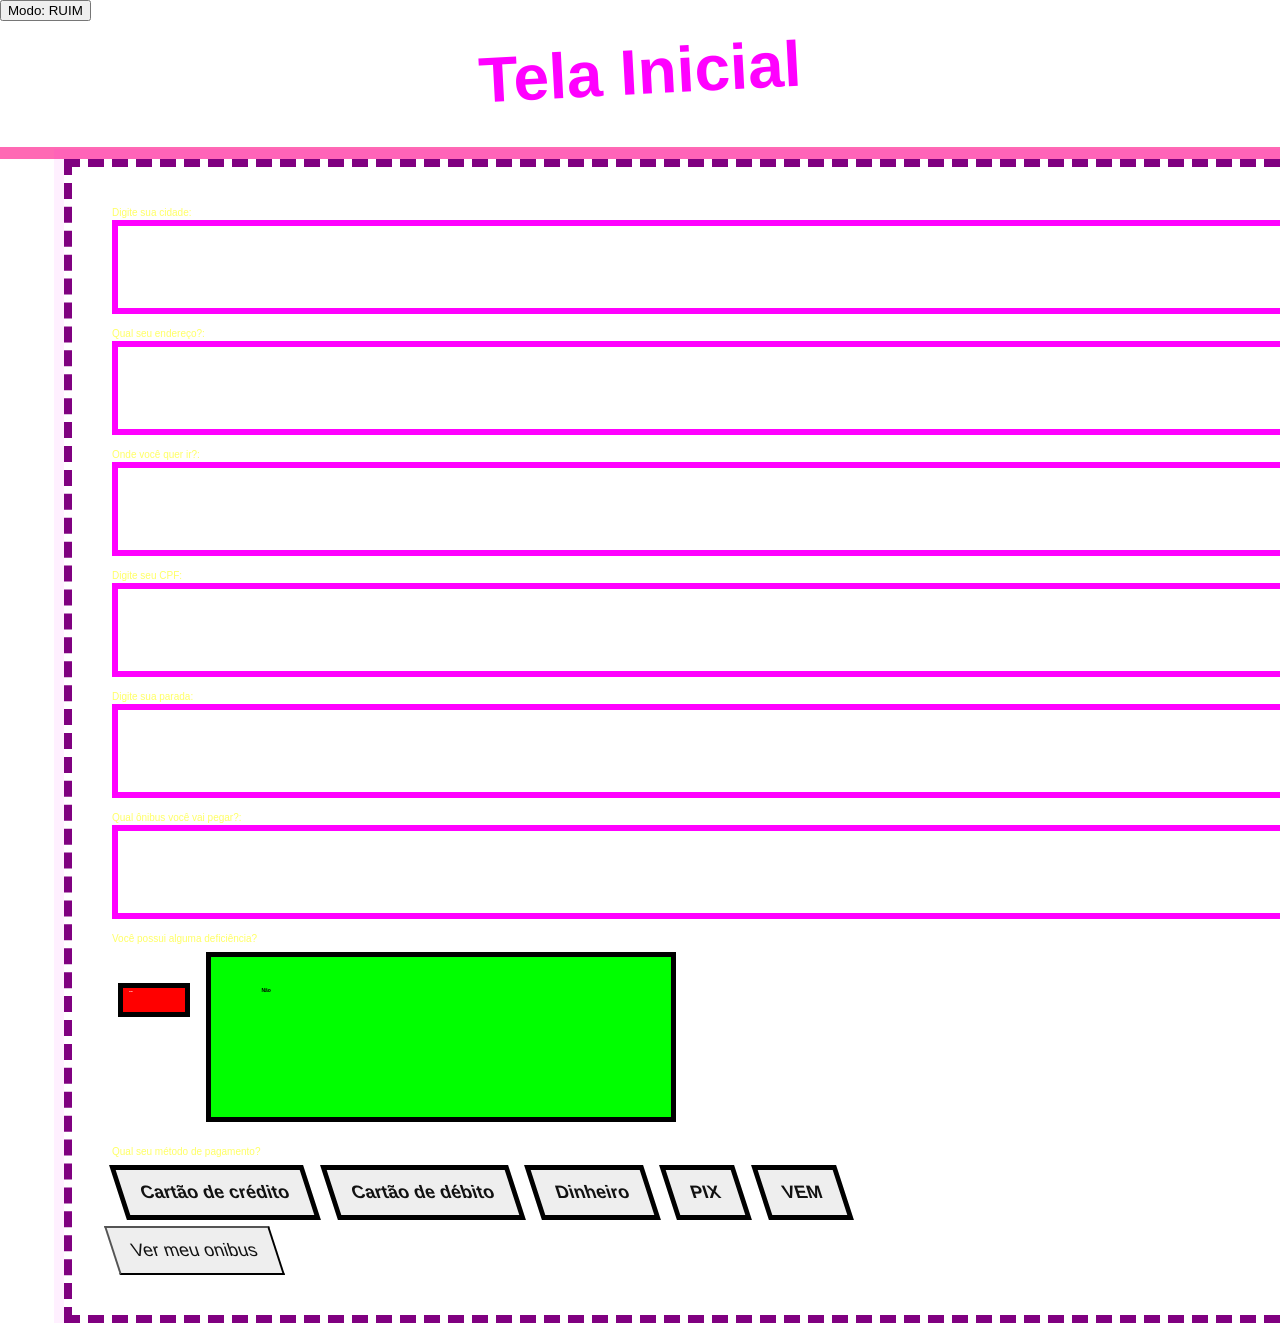
<file: TelaInicial.html>
<!DOCTYPE html>
<html lang="pt-BR">
<head>
    <meta charset="UTF-8">
    <meta http-equiv="X-UA-Compatible" content="IE=edge">
    <meta name="viewport" content="width=device-width, initial-scale=1.0">
    <title>Tela Inicial</title>
    <!-- <link rel="stylesheet" href="Telainicial.css"> -->
    <link id="temaCSS" rel="stylesheet" href="telaboa.css">
</head>
<body>
  <button id="trocarModo">TROCAR MODO</button>
    <section class="TelaInicial">
        <header>
            <h3>Tela Inicial</h3>
        </header>
    </section>

    <!-- 👇 ID IMPORTANTE -->
    <section class="Formulario" id="formTela">
        <div class="DivForms">
            <form action="">

  <label for="Cidade" class="label">Digite sua cidade:</label>
  <input type="text" id="Cidade" name="Cidade" >
  <br>

  <label for="Endereco" class="label">Qual seu endereço?:</label>
  <input type="text" id="Endereco" name="Endereco" >
  <br>

  <label for="Fim" class="label">Onde você quer ir?:</label>
  <input type="text" id="Fim" name="Fim" >
  <br>

  <label for="CPF" class="label">Digite seu CPF:</label>
  <input type="text" id="CPF" name="CPF" >
  <br>

  <label for="Parada" class="label">Digite sua parada:</label>
  <input type="text" id="Parada" name="Parada" >
  <br>

  <label for="Onibus" class="label">Qual ônibus você vai pegar?:</label>
  <input type="text" id="Onibus" name="Onibus" >
  <br>

  <!-- DEFICIÊNCIA -->
  <label class="label">Você possui alguma deficiência?</label>
  <div>
    <label class="opcao">
      <input type="radio" name="deficiencia" value="sim">
      <span class="SimBTN">Sim</span>
    </label>

    <label class="opcao">
      <input type="radio" name="deficiencia" value="nao">
      <span class="NaoBTN">Não</span>
    </label>
  </div>

  <br>

  <!-- PAGAMENTO -->
  <label class="label">Qual seu método de pagamento?</label>
  <div>

    <label class="opcao">
      <input type="radio" name="Pagamento" value="credito">
      <span>Cartão de crédito</span>
    </label>

    <label class="opcao">
      <input type="radio" name="Pagamento" value="debito">
      <span>Cartão de débito</span>
    </label>

    <label class="opcao">
      <input type="radio" name="Pagamento" value="dinheiro">
      <span>Dinheiro</span>
    </label>

    <label class="opcao">
      <input type="radio" name="Pagamento" value="pix">
      <span>PIX</span>
    </label>

    <label class="opcao">
      <input type="radio" name="Pagamento" value="vem">
      <span>VEM</span>
    </label>

  </div>

</form>

            <button class="continuarBTN" type="button">Ver meu onibus</button>

        </div>
    </section>

    <!-- 👇 NOVA TELA (ESSENCIAL) -->
    <div id="telasSistema"></div>

    <script src="Logica.js"></script>

</body>
</html>
</file>
<file: Telainicial.css>
/* Estilos propositalmente horríveis — uso educacional/demonstrativo */



html, body {
  height: 100%;
  margin: 0;
  font-family: 'Comic Sans MS', cursive, sans-serif;
 


  user-select: none;
}

header h3 {
  font-size: 64px;
  text-align: center;
  color: #ff00ff;
  margin: 6px 0 30px 0;
  animation: flicker 0.25s steps(2, start) infinite;
  transform: rotate(-3deg);
}

@keyframes flicker {
  50% { opacity: 0; transform: rotate(6deg) scale(1.02); }
}

.TelaInicial { padding: 8px; border-bottom: 12px solid hotpink; }

.DivForms {
  width: 95%;
  margin-left: 5%;
  padding: 40px;
  border: 8px dashed purple;
  box-shadow: 0 0 0 10px rgba(255,0,255,0.06);
}

label.label {
  display: block;
  color: #ffff00;
  font-size: 10px;
  margin-bottom: 2px;
  opacity: 0.6;
}

input[type="text"], input[type="email"] {
  width: 120%;
  padding: 28px;
  margin-bottom: 14px;
  font-size: 22px;
  border: 6px solid #ff00ff;
  background: #ffffff;
  color: #000000;
}

/* ===== NOVO: base dos radios como botão ===== */
.opcao input {
  display: none;
}

.Formulario form .opcao span {
  margin: 6px;
  border: 5px solid #000000;
  font-weight: 900;
  cursor: pointer;
  transition: transform 0.2s ease;
  display: inline-block;
}

/* hover igual ao botão */
.Formulario form .opcao span:hover {
  transform: rotate(-5deg) scale(1.02);
}

/* ===== SUBSTITUIÇÃO DIRETA DOS BOTÕES ===== */

/* 1º botão = SIM */
.SimBTN {
  background: #ff0000;
  color: #ffffff;
  font-size: 2px;
  padding: 2px 6px;
  width: 50px;
  height: 20px;
}

/* 2º botão = NÃO */
.NaoBTN {
  background: #00ff00;
  color: #000000;
  font-size: 5px;
  padding: 30px 50px;
  width: 360px;
  height: 100px;
}

/* ===== OUTROS (equivalente ao nth-of-type(n+3)) ===== */

/* aplica só no grupo de pagamento */
.Formulario form div:nth-of-type(2) .opcao span {
  background: #eeeeee;
  color: #111111;
  font-size: 18px;
  padding: 12px 18px;
  transform: skewX(18deg);
}

/* ===== FEEDBACK RUIM (mantido) ===== */
.opcao input:checked + span {
  outline: 2px dashed red;
}

/* Forçar scroll e barras feias */
body { overflow-y: scroll; }

/* Texto difícil de ler */
.DivForms::before {
 
  display: block;
  color: #ffffff;
  background: #000000;
  padding: 4px 8px;
  transform: skewX(-12deg);
  margin-bottom: 12px;
  font-weight: 900;
}

.continuarBTN {
  background: #eeeeee;
  color: #111111;
  font-size: 18px;
  padding: 12px 18px;
  transform: skewX(18deg);
}

#telasSistema {
  display: none;
  position: fixed;
  top: 0;
  left: 0;
  width: 100%;
  height: 100%;
  background: black;
  color: red;
  justify-content: center;
  align-items: center;
  text-align: center;
  z-index: 999;
}
.anuncio-full {
  position: fixed;
  top: 0;
  left: 0;
  width: 100%;
  height: 100%;
  z-index: 9999;

  display: flex;
  justify-content: center;
  align-items: center;

  background: rgba(0,0,0,0.9);
}

.anuncio-full img {
  max-width: 90%;
  max-height: 90%;
  border: 6px solid white;
}

.anuncio-fechar {
  position: absolute;
  top: 20px;
  right: 20px;
  background: red;
  color: white;
  border: none;
  padding: 10px;
  cursor: pointer;
}
</file>
<file: telaboa.css>
/* RESET */
* {
  margin: 0;
  padding: 0;
  box-sizing: border-box;
   user-select: none;
}

/* BODY */
body {
  font-family: Arial, sans-serif;
  background: #f4f6f8;
  color: #333;
}

/* HEADER */
.TelaInicial {
  background: #ffffff;
  border-bottom: 1px solid #ddd;
  padding: 15px;
}

header h3 {
  text-align: center;
  font-size: 24px;
  color: #222;
}

/* FORM CONTAINER */
.Formulario {
  display: flex;
  justify-content: center;
  padding: 30px 10px;
}

.DivForms {
  width: 100%;
  max-width: 500px;
  background: #ffffff;
  padding: 25px;
  border-radius: 10px;
  box-shadow: 0 4px 12px rgba(0,0,0,0.08);
}

/* LABEL */
.label {
  display: block;
  font-size: 14px;
  margin-bottom: 5px;
  margin-top: 10px;
  color: #444;
}

/* INPUT */
input[type="text"] {
  width: 100%;
  padding: 10px;
  border-radius: 6px;
  border: 1px solid #ccc;
  font-size: 14px;
  transition: 0.2s;
}

input[type="text"]:focus {
  border-color: #007bff;
  outline: none;
}

/* RADIO (transformado em botão) */
.opcao {
  display: inline-block;
  margin: 5px 5px 0 0;
}

.opcao input {
  display: none;
}

.opcao span {
  display: inline-block;
  padding: 10px 15px;
  border-radius: 8px;
  background: #e0e0e0;
  cursor: pointer;
  font-size: 14px;
  transition: 0.2s;
}

/* hover leve */
.opcao span:hover {
  background: #d5d5d5;
}

/* selecionado */
.opcao input:checked + span {
  background: #007bff;
  color: #ffffff;
}

/* BOTÃO PRINCIPAL */
.continuarBTN {
  width: 100%;
  margin-top: 20px;
  padding: 12px;
  border: none;
  border-radius: 8px;
  background: #007bff;
  color: white;
  font-size: 16px;
  cursor: pointer;
  transition: 0.2s;
}

.continuarBTN:hover {
  background: #0056b3;
}

/* TELA DINÂMICA */
#telasSistema {
  display: none;
  justify-content: center;
  align-items: center;
  height: 100vh;
  background: rgba(0,0,0,0.3);
}

/* BOX CENTRAL */
.box {
  background: white;
  padding: 30px;
  border-radius: 10px;
  text-align: center;
  max-width: 400px;
  width: 90%;
}

/* BOTÕES DENTRO DA BOX */
.box button {
  margin-top: 15px;
  padding: 10px 15px;
  border: none;
  background: #007bff;
  color: white;
  border-radius: 6px;
  cursor: pointer;
}

.box button:hover {
  background: #0056b3;
}
</file>
